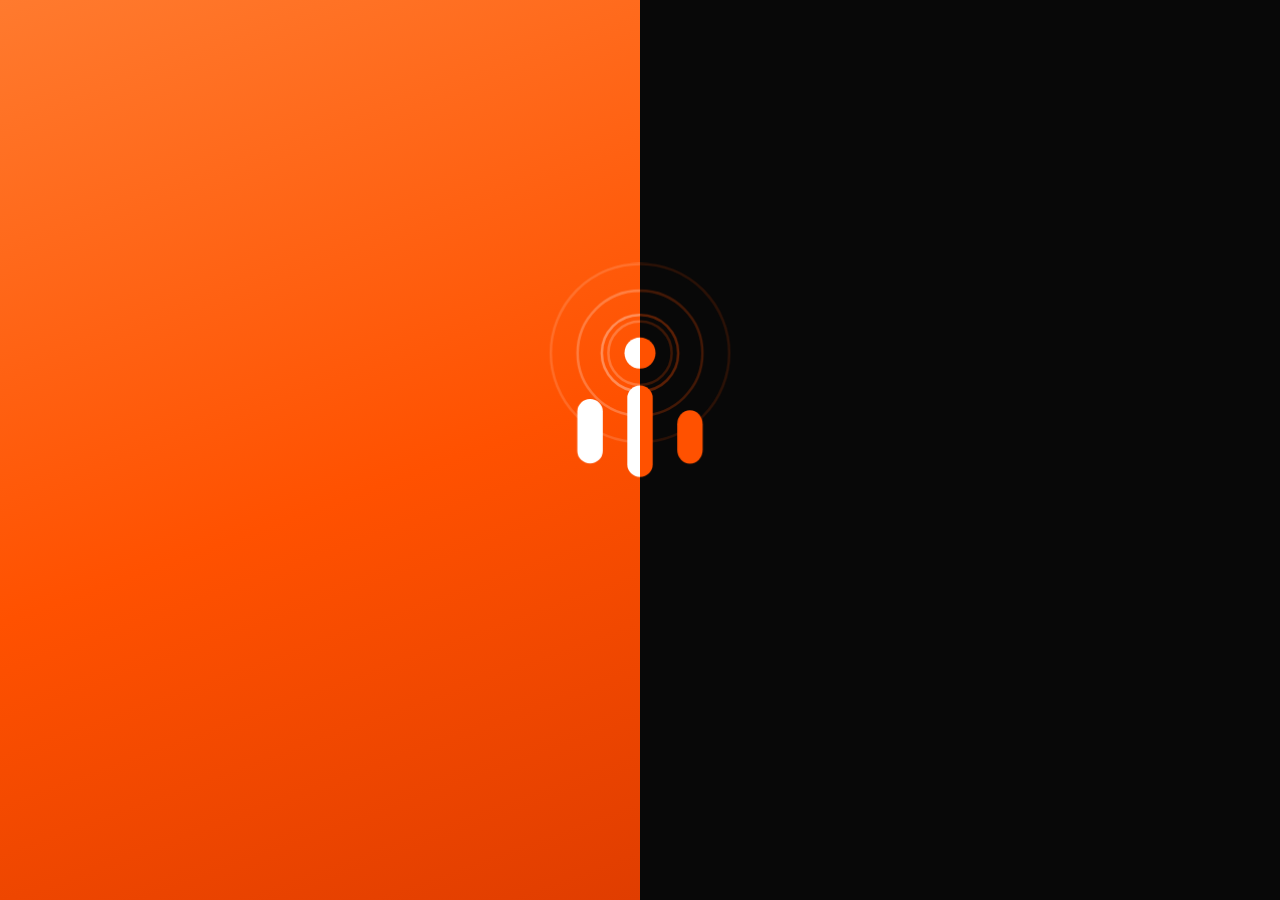
<file: app/src/main/assets/splash.html>
<!doctype html>
<html lang="en">
<head>
<meta charset="utf-8">
<meta name="viewport" content="width=device-width, initial-scale=1, viewport-fit=cover">
<title>Launch Splash</title>
<style>
/*
  Split-screen app launch animation only.
  1. Orange and black halves slide in from opposite edges.
  2. The broadcast glyph pops in, the bars bounce like an equalizer, a ring pulses outward.
  3. The glyph enlarges until it fills the screen.
  4. The two halves slide apart and your app (#app) is underneath.

  Everything is driven by one function, render(t), so it plays live and can also
  be scrubbed frame by frame. Every phase is a plain start/end time in TIMELINE.
*/
:root {
  --orange: #ff5100;
  --orange-hi: #ff7a2e;
  --orange-lo: #e03d00;
  --ink: #080808;
  --paper: #fbf6f2;
}
* { box-sizing: border-box; }
html, body { margin: 0; height: 100%; overflow: hidden; background: var(--ink); }

#stage { position: fixed; inset: 0; overflow: hidden; }

/* Your real app goes here. */
#app { position: absolute; inset: 0; background: var(--paper); transform-origin: 50% 50%; will-change: transform; }

.half { position: absolute; top: 0; bottom: 0; width: 50%; overflow: hidden; will-change: transform; z-index: 5; }
.half.l { left: 0; background: linear-gradient(160deg, var(--orange-hi) 0%, var(--orange) 55%, var(--orange-lo) 100%); --glyph: #ffffff; --ring: #ffffff; }
.half.r { right: 0; background: var(--ink); --glyph: var(--orange); --ring: var(--orange); }
/* each half holds a full-screen layer, so the glyph lines up across the split */
.half .in { position: absolute; top: 0; height: 100%; width: 200%; }
.half.l .in { left: 0; }
.half.r .in { left: -100%; }
.gw { position: absolute; left: 50%; top: 46%; width: min(62vw, 260px); aspect-ratio: 1; transform: translate(-50%, -50%); opacity: 0; will-change: transform; }
.gw svg { display: block; width: 100%; height: 100%; overflow: visible; }

/* Dev helper: remove in your app */
#replay { position: fixed; top: max(10px, env(safe-area-inset-top)); right: 12px; z-index: 20; display: none; border: 0; border-radius: 999px; padding: 8px 14px; font: 700 12px system-ui, sans-serif; background: var(--ink); color: #fff; cursor: pointer; }
</style>
</head>
<body>

<svg width="0" height="0" style="position:absolute" aria-hidden="true" focusable="false">
  <defs>
    <g id="glyph">
      <g fill="none" stroke="var(--ring)" stroke-width="10">
        <circle cx="512" cy="273" r="150" stroke-opacity="0.34"/>
        <circle cx="512" cy="273" r="245" stroke-opacity="0.24"/>
        <circle cx="512" cy="273" r="350" stroke-opacity="0.15"/>
        <circle id="wave" cx="512" cy="273" r="61" stroke-opacity="0"/>
      </g>
      <g fill="var(--glyph)">
        <circle cx="512" cy="273" r="61"/>
        <rect id="bar0" x="266" y="451" width="100" height="257" rx="50"/>
        <rect id="bar1" x="462" y="395" width="100" height="369" rx="50"/>
        <rect id="bar2" x="658" y="507" width="100" height="190" rx="50"/>
      </g>
    </g>
  </defs>
</svg>

<div id="stage">
  <main id="app"></main>

  <div class="half l"><div class="in"><div class="gw"><svg viewBox="0 0 1024 1024" aria-hidden="true"><use href="#glyph"/></svg></div></div></div>
  <div class="half r"><div class="in"><div class="gw"><svg viewBox="0 0 1024 1024" aria-hidden="true"><use href="#glyph"/></svg></div></div></div>

  <button id="replay" type="button">Replay</button>
</div>

<script>
(function () {
  /* ---------- Timeline (seconds). Change these to retime the launch. ---------- */
  var TIMELINE = {
    slideIn:  [0.00, 0.70],   // halves enter from opposite edges
    popIn:    [0.50, 1.10],   // glyph appears
    bounce:   [0.90, 1.20],   // equalizer starts
    enlarge:  [1.90, 2.70],   // glyph grows to fill the screen
    fadeGlyph:[2.45, 2.75],
    open:     [2.70, 3.60],   // halves slide apart, app is revealed
    total: 3.8
  };
  var MAX_ZOOM = 28;

  function clamp(v) { return v < 0 ? 0 : v > 1 ? 1 : v; }
  function prog(t, r) { return clamp((t - r[0]) / (r[1] - r[0])); }
  function easeOutCubic(p) { return 1 - Math.pow(1 - p, 3); }
  function easeInQuart(p) { return p * p * p * p; }
  function easeInOutCubic(p) { return p < 0.5 ? 4 * p * p * p : 1 - Math.pow(-2 * p + 2, 3) / 2; }
  function easeOutBack(p) { var c1 = 1.70158, c3 = c1 + 1; return 1 + c3 * Math.pow(p - 1, 3) + c1 * Math.pow(p - 1, 2); }

  var L = document.querySelector('.half.l'), R = document.querySelector('.half.r');
  var gws = document.querySelectorAll('.gw');
  var app = document.getElementById('app');
  var wave = document.getElementById('wave');
  var bars = [
    { el: document.getElementById('bar0'), cx: 316, cy: 579.5 },
    { el: document.getElementById('bar1'), cx: 512, cy: 579.5 },
    { el: document.getElementById('bar2'), cx: 708, cy: 602 }
  ];
  var TAU = Math.PI * 2;

  function render(t) {
    // halves slide in, then apart
    var enter = easeOutCubic(prog(t, TIMELINE.slideIn));
    var open = easeInOutCubic(prog(t, TIMELINE.open));
    L.style.transform = 'translate(' + (-open * 100) + '%,' + ((1 - enter) * 100) + '%)';
    R.style.transform = 'translate(' + (open * 100) + '%,' + (-(1 - enter) * 100) + '%)';
    L.style.visibility = R.style.visibility = open >= 1 ? 'hidden' : 'visible';

    // glyph pop, enlarge, fade
    var pop = prog(t, TIMELINE.popIn);
    var zoom = 1 + MAX_ZOOM * easeInQuart(prog(t, TIMELINE.enlarge));
    var scale = (0.6 + 0.4 * easeOutBack(pop)) * zoom;
    var opacity = clamp(pop * 1.6) * (1 - prog(t, TIMELINE.fadeGlyph));
    for (var g = 0; g < gws.length; g++) {
      gws[g].style.transform = 'translate(-50%,-50%) scale(' + scale + ')';
      gws[g].style.opacity = opacity;
    }

    // equalizer bars and outward ring
    var amp = 0.24 * prog(t, TIMELINE.bounce);
    for (var i = 0; i < bars.length; i++) {
      var b = bars[i];
      var k = 1 + amp * (Math.sin(TAU * (1.5 * t + i * 0.33)) + 0.4 * Math.sin(TAU * (3 * t + i * 0.2)));
      b.el.setAttribute('transform', 'translate(' + b.cx + ' ' + b.cy + ') scale(1 ' + k.toFixed(4) + ') translate(' + (-b.cx) + ' ' + (-b.cy) + ')');
    }
    if (t > TIMELINE.bounce[0]) {
      var ph = ((t - TIMELINE.bounce[0]) * 0.9) % 1;
      wave.setAttribute('r', (61 + ph * 460).toFixed(1));
      wave.setAttribute('stroke-opacity', (0.5 * (1 - ph) * prog(t, TIMELINE.bounce)).toFixed(3));
    } else {
      wave.setAttribute('stroke-opacity', 0);
    }

    // app settles in as the halves open
    app.style.visibility = open > 0 ? 'visible' : 'hidden';
    app.style.transform = 'scale(' + (1.07 - 0.07 * open) + ')';
  }

  /* ---------- Playback ---------- */
  var replayBtn = document.getElementById('replay');
  var raf = 0;
  function play() {
    cancelAnimationFrame(raf);
    replayBtn.style.display = 'none';
    var t0 = performance.now();
    (function tick(now) {
      var t = (now - t0) / 1000;
      if (t >= TIMELINE.total) { render(TIMELINE.total); if (window.AndroidBridge) window.AndroidBridge.onSplashComplete(); return; }
      render(t);
      raf = requestAnimationFrame(tick);
    })(t0);
  }
  replayBtn.addEventListener('click', play);

  // Used by the video renderer: #capture shows a single frame at any time.
  window.__seek = function (t) { cancelAnimationFrame(raf); replayBtn.style.display = 'none'; render(t); };
  window.__total = TIMELINE.total;

  render(0);
  if (location.hash !== '#capture') play();
})();
</script>
</body>
</html>
</file>
